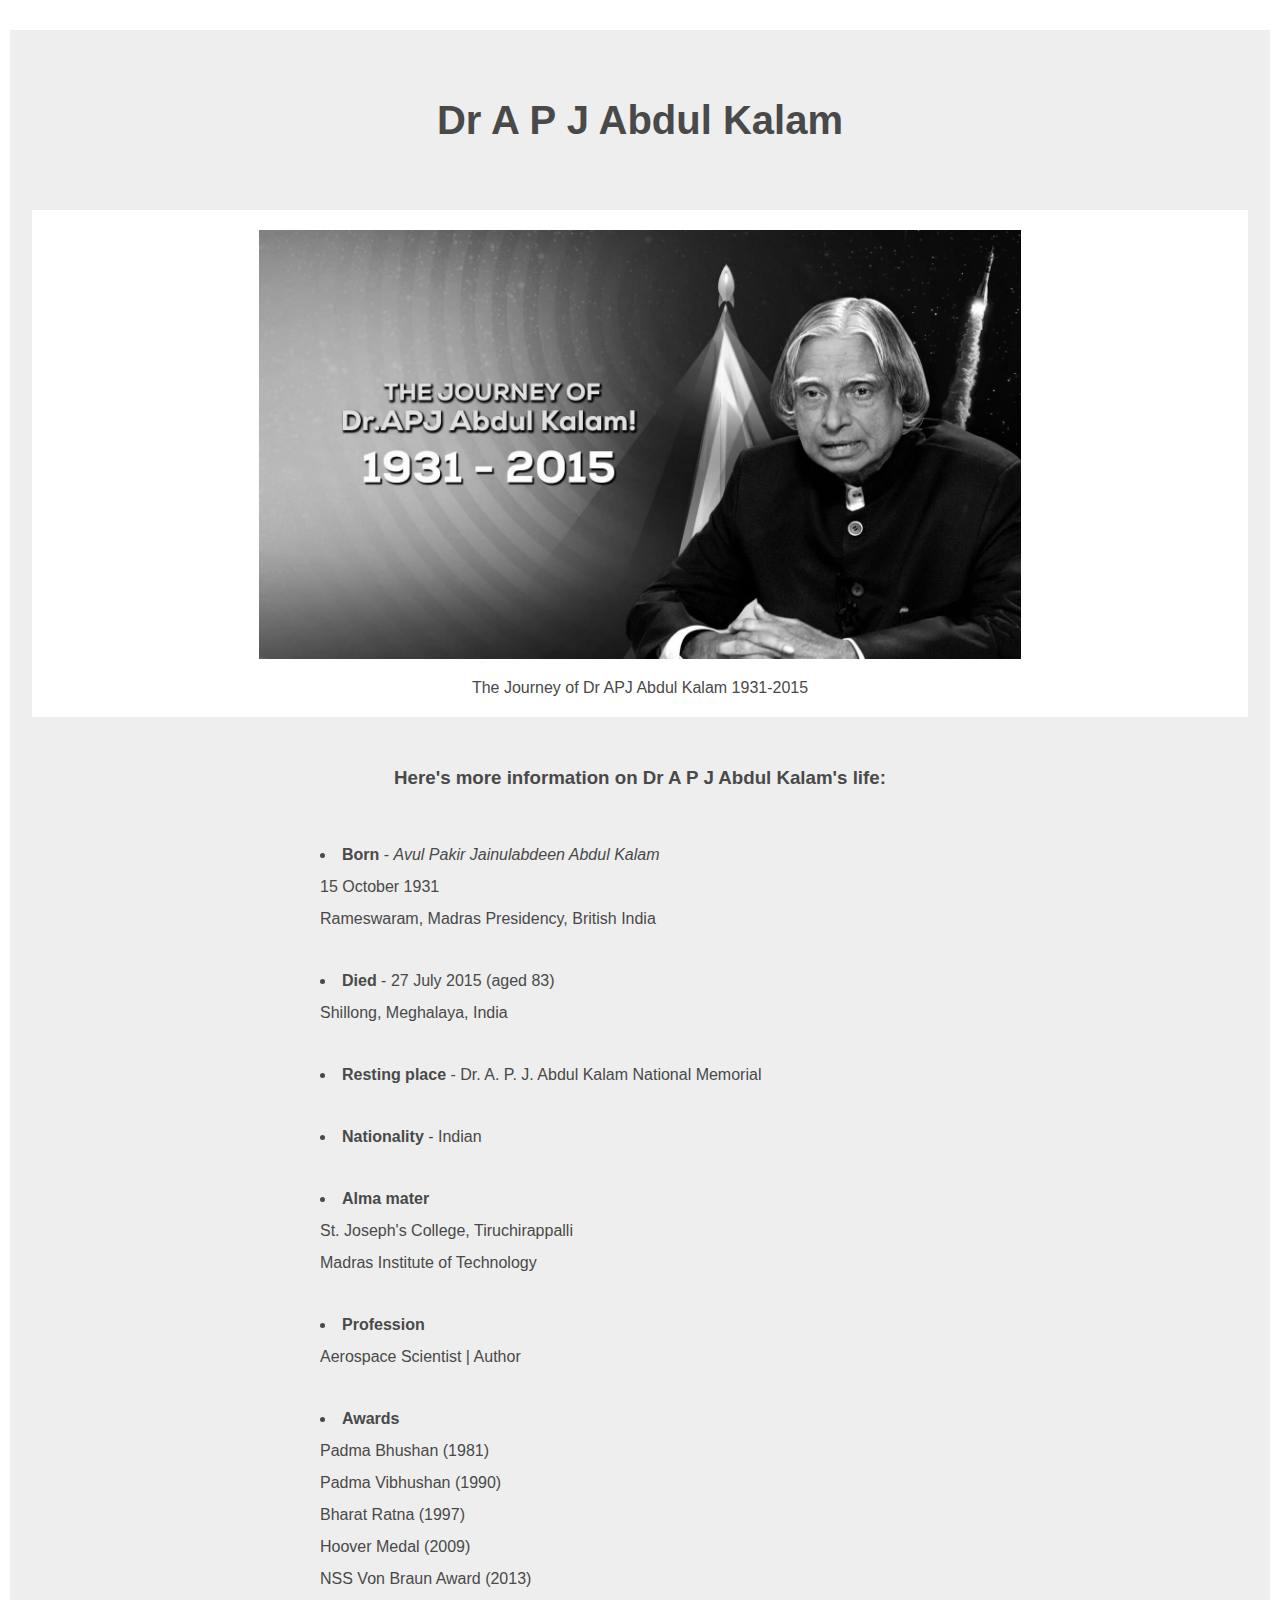
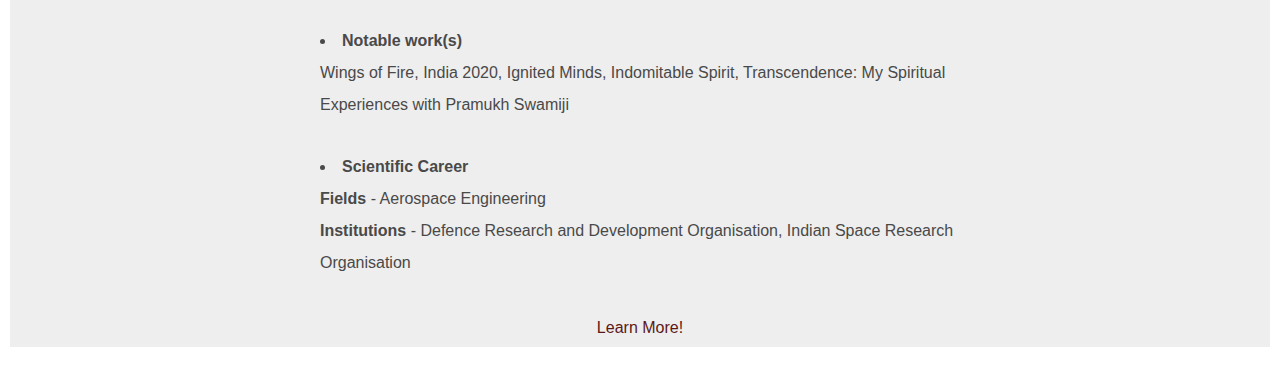
<file: index.html>
<!DOCTYPE html>
<html lang="en">

<head>
    <meta charset="UTF-8">
    <meta name="viewport" content="width=device-width, initial-scale=1.0">
    <meta http-equiv="X-UA-Compatible" content="ie=edge">
    <title>Tribute Page - Dr A P J Abdul Kalam</title>
    <link rel="stylesheet" href="./css/styles.css">
    <link rel="shortcut icon" href="./favicon.ico" type="image/x-icon">
</head>
<body>
        
    <div id="main">
        <h1 id="title">Dr A P J Abdul Kalam</h1>
        <figure id="img-div">
                <img srcset="./abdul-kalam-hd-tiny.jpg 1x, ./abdul-kalam-hd.jpg 2x" alt="The Journey of Dr APJ Abdul Kalam 1931-2015" id="image" src="./abdul-kalam-hd-tiny.jpg" />
                <figcaption id="img-caption">The Journey of Dr APJ Abdul Kalam 1931-2015</figcaption>
            </figure>
        
            <div id="tribute-info">
                <h3>Here's more information on Dr A P J Abdul Kalam's life:</h3>
                <ul>
                    <li>
                        <b>Born</b> - <i>Avul Pakir Jainulabdeen Abdul Kalam</i>
                        </br>
                        15 October 1931</br>
                        Rameswaram, Madras Presidency, British India
                    </li>
                    <li>
                            <b>Died</b> - 27 July 2015 (aged 83)
                    </br>
                            Shillong, Meghalaya, India
                    </li>
                    <li>
                        <b>Resting place</b> -	Dr. A. P. J. Abdul Kalam National Memorial
                    </li>
                    
                    <li>
                            <b>Nationality</b>	- Indian
                    </li>
                            
                    <li>
                            <b>Alma mater</b>
                    </br>
                    St. Joseph's College, Tiruchirappalli
                    </br>
                    Madras Institute of Technology
                    </li>
                    
                    <li>
                            <b>Profession</b>	
                    </br> 
                            Aerospace Scientist | Author
                    </li>
                            
                    <li><b>Awards</b> </br>
                            Padma Bhushan (1981)</br>
                            Padma Vibhushan (1990)</br>
                            Bharat Ratna (1997)</br>
                            Hoover Medal (2009)</br>
                            NSS Von Braun Award (2013)</br>
                    </li>
                            
                            
                        <li>
                            <b>Notable work(s)</b>
                    </br>
                            Wings of Fire, India 2020, Ignited Minds, Indomitable Spirit, Transcendence: My Spiritual Experiences with Pramukh Swamiji	
                        </li>
                        <li>
                            <b>Scientific Career</b>
                    </br>
                            <b>Fields</b> -	Aerospace Engineering
                    </br>
                            <b>Institutions</b>	- Defence Research and Development Organisation, Indian Space Research Organisation
                    </li>
                </ul>
            </div>
        
            <div>
                <a id="tribute-link" target="_blank" href="https://en.wikipedia.org/wiki/A._P._J._Abdul_Kalam">Learn More!</a>
            </div>
        
            
            <script src="https://cdn.freecodecamp.org/testable-projects-fcc/v1/bundle.js"></script>
            <script src="js/index.js"></script>
    </div>
    
</body>
</html>
</file>
<file: css/styles.css>
/* Removing browser defaults */
*,*::before,*::after{
    margin: 0;
    padding: 0;
    box-sizing: border-box;
}
body {
    text-align: center; 
    background: #FFFFFF;
    padding: 30px 10px;
    font-family: Arial, Helvetica, sans-serif;
    color: rgb(73, 73, 73);
    overflow-x: hidden;
}
#main {
    background: #EEE;
}
/* title and image */
#title {
    height: 20vh;
    display: flex;
    justify-content: center;
    align-items: center;
    font-size: 2.5rem;
}
#image {
    max-width : 100%;
    height: auto;
    display: block;
    -webkit-filter: grayscale(100%); /* Safari 6.0 - 9.0 */
    filter: grayscale(100%);
}

#img-div{
    background: #FFF;
    margin: 0 auto;
    width: 95vw;
   padding: 20px 18% 0;
}

#img-caption {
    font-size: 1rem;
    padding: 20px 0;
    font-family: Arial, Helvetica, sans-serif;
    color: rgb(73, 73, 73);
}
#tribute-info {
    max-width: 700px;
    margin: auto;
    padding: 0 30px;
}
h3 {
    padding: 50px 0;
}
ul li {
    margin: 0 0 30px;
    list-style-position: inside;
    line-height: 2rem;
    text-align: left;
}
#tribute-link {
    text-decoration: none;
    padding: 10px;
    color: rgb(92, 23, 23);
    display: inline-block;
}
/* styles for small screens */
@media screen and (max-width: 630px){
    #title {
        font-size: 2rem;
    }
    #img-div {
        padding: 20px 5% 0;
    }
}
</file>
